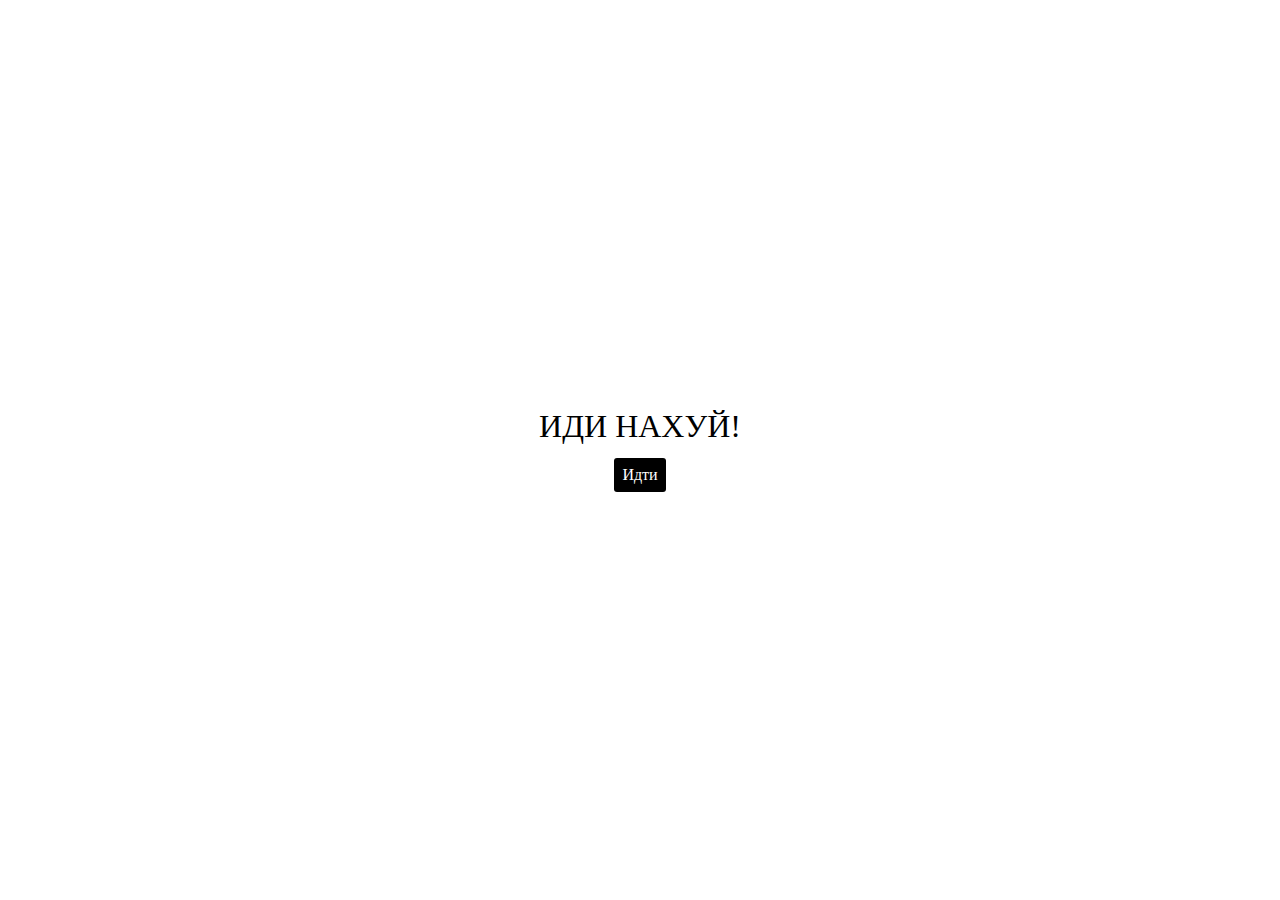
<file: index.html>
<!DOCTYPE html>
<html lang="en">
<head>
    <meta charset="UTF-8">
    <meta name="viewport" content="width=device-width, initial-scale=1.0">
    <title>НАХУЙ</title>
    <link rel="stylesheet" href="light.css">
</head>
<body>
    <div class="wrapper" style="font-family: monospace;">
        <h1>ИДИ НАХУЙ!</h1>
        <button><a href="huy.html">Идти</a></button>
    </div>
</body>
</html>
</file>
<file: light.css>
* {
    font-family: 'Segoe UI';
    font-weight: 200;
    box-sizing: border-box;
    padding: 0;
    margin: 0;
}

h1 {
    text-align: center;
}
.wrapper {
    height: 100vh;
    width: 100%;
    display: flex;
    flex-direction: column;
    justify-content: center;
    align-items: center;
}
button {
    padding: 8px;
    background-color: #000;
    color: #fff;
    border: none;
    border-radius: 3px;
    font-size: 1em;
    margin-top: 1%;
    outline: none;
}
button:hover {
    background: rgb(78, 79, 87);
}

a {
    text-decoration: none;
    color: #fff;
}
</file>
